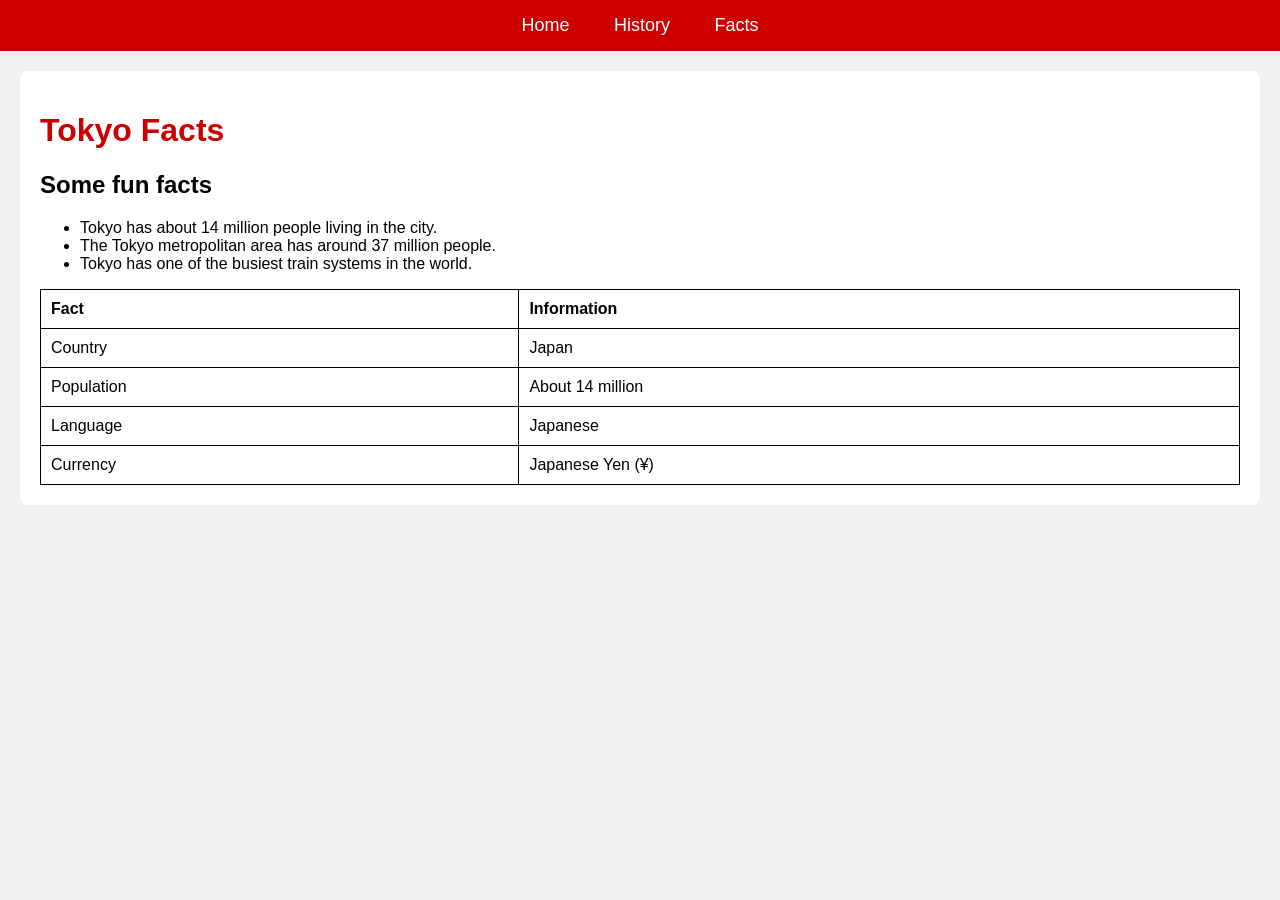
<file: tokyo/facts.html>
<!DOCTYPE html>
<html>
<head>
    <title>Tokyo Facts</title>
    <link rel="icon" href="favicon.ico">
    <link rel="stylesheet" href="style.css">
</head>

<body>

<div class="navbar">
    <a href="index.html">Home</a>
    <a href="history.html">History</a>
    <a href="facts.html">Facts</a>
</div>

<div class="container">

<div class="box">

<h1>Tokyo Facts</h1>

<h2>Some fun facts</h2>

<ul>
<li>Tokyo has about 14 million people living in the city.</li>
<li>The Tokyo metropolitan area has around 37 million people.</li>
<li>Tokyo has one of the busiest train systems in the world.</li>
</ul>
<table>

<tr>
<th>Fact</th>
<th>Information</th>
</tr>

<tr>
<td>Country</td>
<td>Japan</td>
</tr>

<tr>
<td>Population</td>
<td>About 14 million</td>
</tr>

<tr>
<td>Language</td>
<td>Japanese</td>
</tr>

<tr>
<td>Currency</td>
<td>Japanese Yen (¥)</td>
</tr>

</table>

</div>

</div>

</body>
</html>
</file>
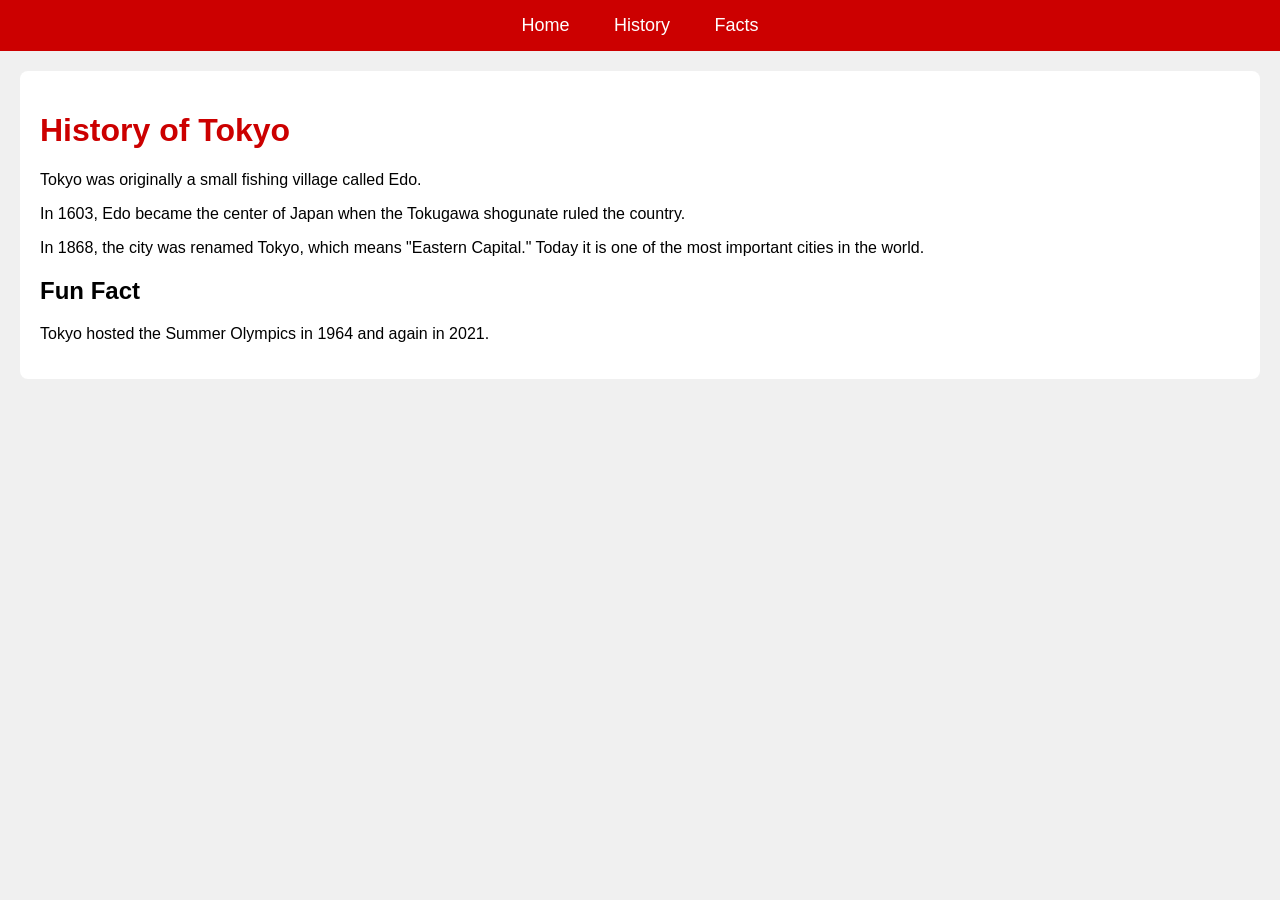
<file: tokyo/history.html>
<!DOCTYPE html>
<html>
<head>
    <title>Tokyo History</title>
    <link rel="icon" href="favicon.ico">
    <link rel="stylesheet" href="style.css">
</head>

<body>

<div class="navbar">
    <a href="index.html">Home</a>
    <a href="history.html">History</a>
    <a href="facts.html">Facts</a>
</div>

<div class="container">

<div class="box">

<h1>History of Tokyo</h1>

<p>
Tokyo was originally a small fishing village called Edo.
</p>

<p>
In 1603, Edo became the center of Japan when the Tokugawa shogunate ruled
the country.
</p>

<p>
In 1868, the city was renamed Tokyo, which means "Eastern Capital."
Today it is one of the most important cities in the world.
</p>

<h2>Fun Fact</h2>

<p>
Tokyo hosted the Summer Olympics in 1964 and again in 2021.
</p>

</div>

</div>

</body>
</html>
</file>
<file: tokyo/style.css>
body{
    font-family: Arial, sans-serif;
    background-color: #f0f0f0;
    margin:0;
}

.navbar{
    background-color:#cc0000;
    padding:15px;
    text-align:center;
}

.navbar a{
    color:white;
    text-decoration:none;
    margin:20px;
    font-size:18px;
}

.container{
    display:grid;
    grid-template-columns:1fr;
    padding:20px;
}

.box{
    background:white;
    padding:20px;
    border-radius:8px;
}

img{
    max-width:100%;
}

table{
    border-collapse:collapse;
    width:100%;
}

table, th, td{
    border:1px solid black;
}

th, td{
    padding:10px;
    text-align:left;
}

h1{
    color:#cc0000;
}
</file>
